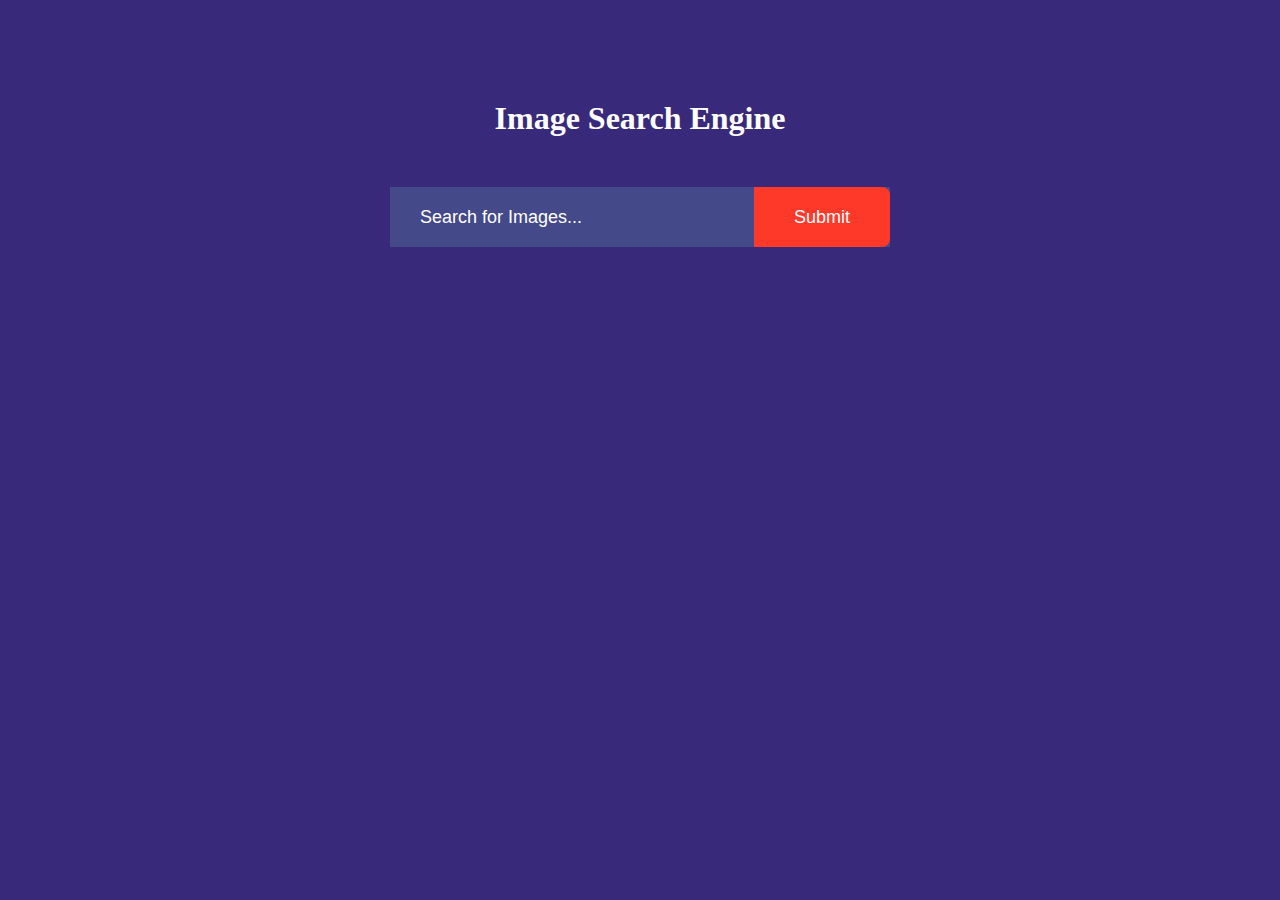
<file: index.html>
<!DOCTYPE html>
<html>
    <head>
        <link rel="stylesheet" href="img.css">
    </head>
    <body>
        <h1>Image Search Engine</h1>
        <form class="form-search">
            <input type="text" placeholder="Search for Images..." class="search-box">
            <button>Submit</button>
        </form>
        <div class="search-results"></div>
        <Button class="show-more-btn">Show more</Button>
        <script src="img.js"></script>
    </body>
</html>
</file>
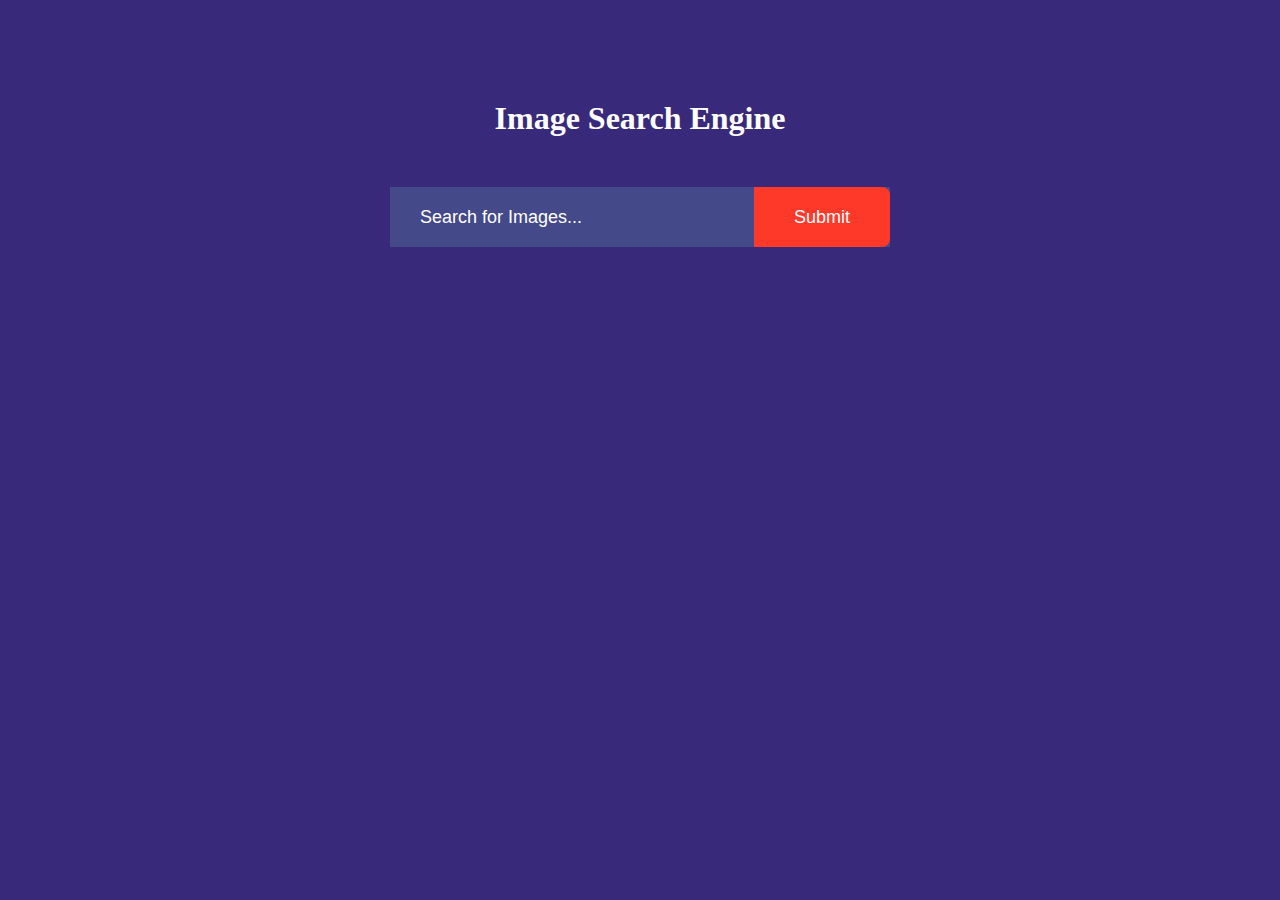
<file: img.html>
<!DOCTYPE html>
<html>
    <head>
        <link rel="stylesheet" href="img.css">
    </head>
    <body>
        <h1>Image Search Engine</h1>
        <form class="form-search">
            <input type="text" placeholder="Search for Images..." class="search-box">
            <button>Submit</button>
        </form>
        <div class="search-results"></div>
        <Button class="show-more-btn">Show more</Button>
        <script src="img.js"></script>
    </body>
</html>
</file>
<file: img.css>
body{
 background: #39297b;
 color: #fff;
}
h1{
    text-align: center;
    font-weight: 600;
    margin: 100px auto 50px;
}
form{
    width: 90%;
    max-width: 500px;
    height: 60px;
    margin: auto;
    display: flex;
    align-items: center;
    justify-content: center;
    background-color: #434989;
}
form input{
    flex: 1;
    height: 100%;
    outline: none;
    border: none;
    border-radius: 6px;
    background: transparent;
    font-size: 18px;
    padding: 0 30px;
    border-top-left-radius: 8px;
    border-bottom-left-radius: 8px;
}
form button{
padding: 0 40px;
height: 100%;
color: #fff;
background: #ff3929;
font-size: 18px;
border-top-right-radius: 8px;
border-bottom-right-radius: 8px;
border: none;
outline: none;
cursor: pointer;
}
::placeholder{
    color: #fff;
    font-size: 18px;
}
.show-more-btn{
    background: #ff2939;
    color: #fff;
    border: 0;
    outline: 0;
    padding: 10px 20px;
    margin: 10px auto 100px;
    border-radius: 4px;
    display: none;
    cursor: pointer;
}
.search-results{
 display: grid;
 grid-template-columns: 350px 350px 350px 350px;
 margin-left: 80px;
 margin-top: 100px;
}
.search-results img{
    width: 300px;
 height: 300px;
margin-bottom:20px;
}
</file>
